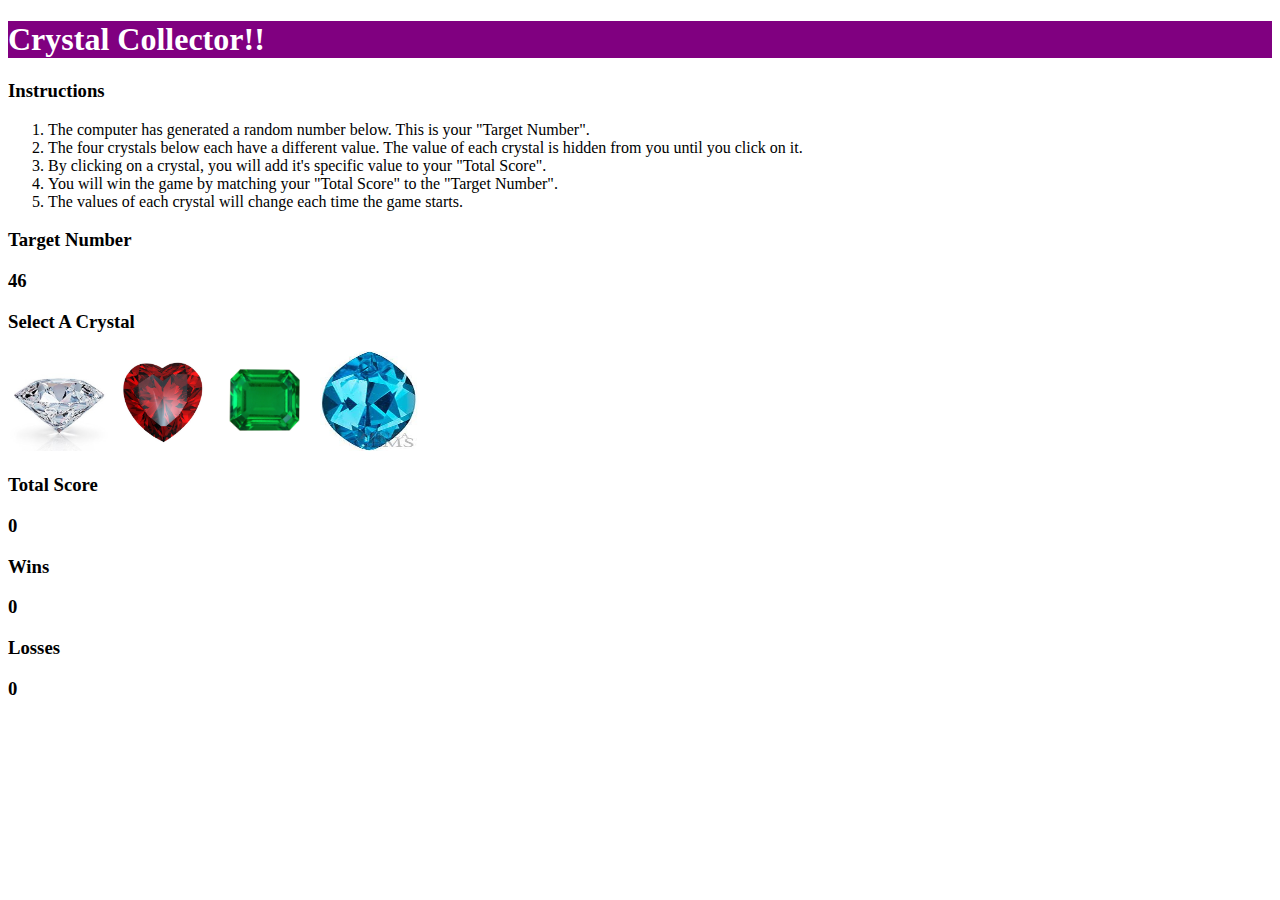
<file: index.html>
<!DOCTYPE html>
<html lang="en-us">
<head>
  <meta charset="utf-8">
  <title>LeAnn's Crystal Collector Game</title>

  <!--  Linking Bootstrap -->
  <link rel="stylesheet" href="https://maxcdn.bootstrapcdn.com/bootstrap/4.0.0-beta.2/css/bootstrap.min.css" integrity="sha384-PsH8R72JQ3SOdhVi3uxftmaW6Vc51MKb0q5P2rRUpPvrszuE4W1povHYgTpBfshb" crossorigin="anonymous">

  <!-- Linking CSS -->
  <!-- <link rel="stylesheet" type="text/css" href="assets/css/reset.css"> -->
  <link rel="stylesheet" type="text/css" href="assets/css/style.css">
  
</head>

<body>

 <!-- Bootstrap Container will hold everything. -->
  <div class='container'>

    <!-- Jumbotron holds the title section. -->
    <div class='jumbotron' style="background-color: purple; color: white;">
      <div class='container'>
        <h1 class="text-center"><strong>Crystal Collector!!</strong></h1>
      </div>
    </div>

<!-- Instructions -->
    <div class="row">

      <!-- Instructions Container -->
      <div class="col-lg-12">

        <div class="card">
          <div class="card -heading">
            <h3 class="card-title text-center">Instructions</h3>
          </div>

          <div class="card-body">
            <ol>
              <li>The computer has generated a random number below.  This is your "Target Number".</li>

              <li>The four crystals below each have a different value.  The value of each crystal is hidden from you until you click on it.</li>

              <li>By clicking on a crystal, you will add it's specific value to your "Total Score".</li> 

              <li>You will win the game by matching your "Total Score" to the "Target Number".</li>
                  
              <li>The values of each crystal will change each time the game starts.</li>
            </ol>
          </div>
        </div>

      </div>

    </div>

<!-- Scores and Crystals -->
    <div class="row">

      <!-- Target Number -->
      <div class="col-lg-2">
        
        <div class="card">
          <div class="card -heading">
            <h3 class="card-title text-center">Target Number</h3>
          </div>

          <div class="card-body">
            <h3 class="text-center" id="targetNumber"></h3>
          </div>
        </div>

      </div>

      <!-- Crystals -->
      <div class="col-lg-8">
        
        <div class="card">
          <div class="card -heading">
            <h3 class="card-title text-center">Select A Crystal</h3>
          </div>

          <div class="card-body text-center">
            <img src="assets/images/1_diamond.jpg" class="crystal-image" alt="" id="Diamond">
            <img src="assets/images/2_ruby.jpg" class ="crystal-image" alt="" id="Ruby">
            <img src="assets/images/3_emerald.jpg" class ="crystal-image" alt="" id="Emerald">
            <img src="assets/images/4_topaz.jpg" class = "crystal-image" alt="" id="Topaz">                        
          </div>          
        </div>

      </div>

      <!-- Total Score -->
      <div class="col-lg-2">
        
        <div class="card">
          <div class="card -heading">
            <h3 class="card-title text-center">Total Score</h3>
          </div>

          <div class="card-body">
            <h3 class="text-center" id="totalScore"></h3>
          </div>
        </div>

      </div>

    </div>


<!-- Counters Row -->
    <div class="row">

      <!-- Wins Counter -->
      <div class="col-lg-6">
        <div class="card">
          <div class="card -heading">
            <h3 class="card-title text-center">Wins</h3>
          </div>

          <div class="card-body">
            <h3 class="text-center" id="winCounter">0</h3>
          </div>
        </div>
      </div>

      <!--  Losses Counter -->
      <div class="col-lg-6">
        <div class="card">
          <div class="card -heading">
            <h3 class="card-title text-center">Losses</h3>
          </div>

          <div class="card-body">
            <h3 class="text-center" id="lossCounter">0</h3>
          </div>
        </div>
      </div>

    </div>
    
  </div>

      
            
  <!-- JAVASCRIPT  -->
  <!-- ========================================= -->
  <script type="text/javascript" src="https://cdnjs.cloudflare.com/ajax/libs/jquery/3.2.1/jquery.min.js"></script>

  <script type="text/javascript" src="assets/javascript/game1.js"></script>

</body>
</html>
</file>
<file: assets/css/style.css>
.crystal-image {
      width: 100px;
      height: 100px;
    }
</file>
